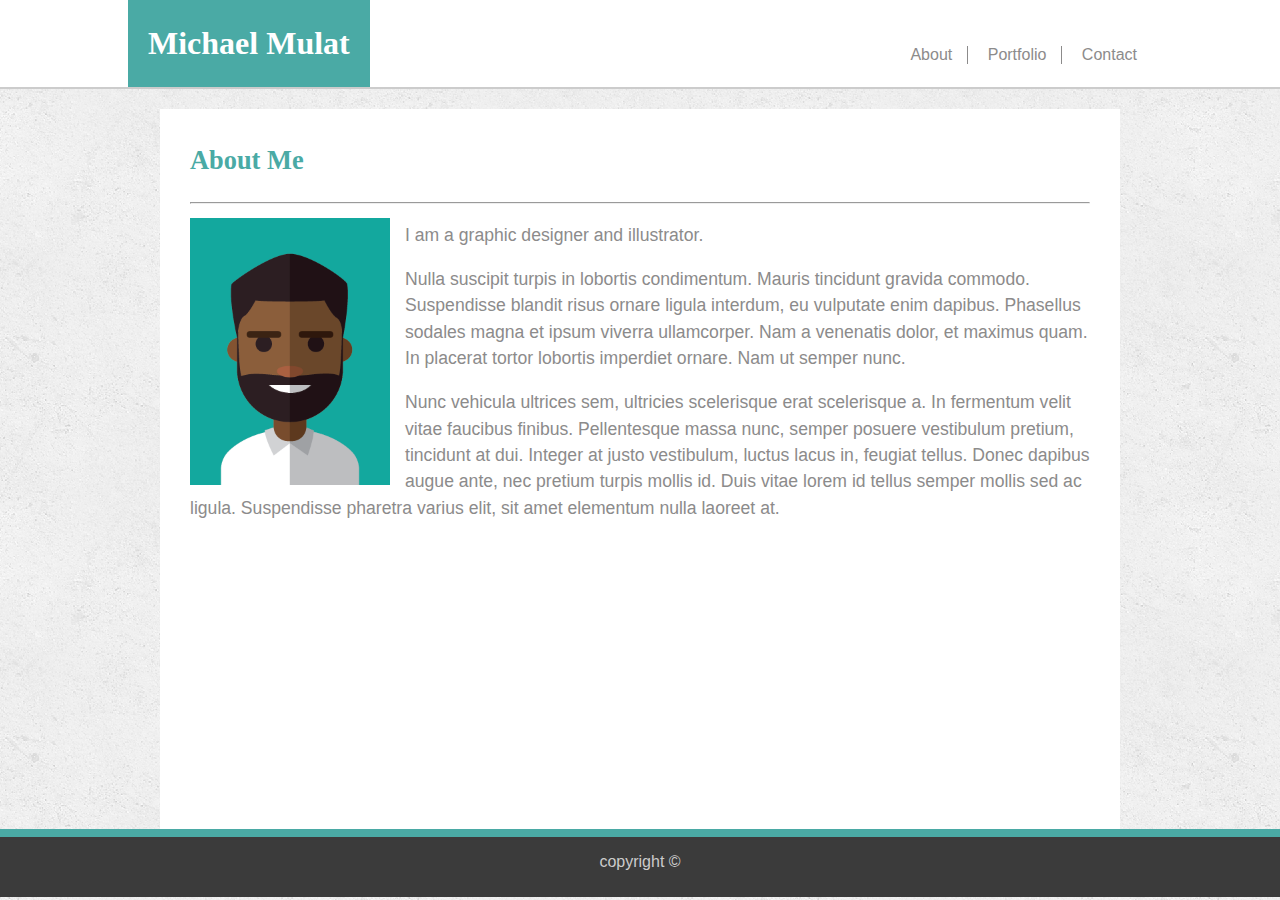
<file: index.html>
<!DOCTYPE html>
<html>

<head>
    <meta charset="utf-8" />
    <meta name="viewport" content="width=device-width, initial-scale=1.0">
    <meta http-equiv="X-UA-Compatible" content="ie=edge">

    <title>Home</title>
    <link rel="stylesheet" type="text/css" href="assets/css/style.css" />
</head>

<body>

    <header>
        <div id="header-container">
            <h1 id="header-name">
                Michael Mulat
            </h1> 

            <nav id="pg-menu">
                <ul>
                    <li>
                        <a href="index.html">About</a>
                    </li>
                    <li>
                        <a href="portfolio.html">Portfolio</a>
                    </li>
                    <li>
                        <a href="contact.html">Contact</a>
                    </li>
                </ul>


            </nav>
        </div>
    </header>

    <section class="content">
        <article>
            <h2>
                About Me
            </h2>
            <hr>
            <img src="assets/images/me-illustrated.png" width="200px">
            <p>
                I am a graphic designer and illustrator.  
            </p>

            <p>
                Nulla suscipit turpis in lobortis condimentum. Mauris tincidunt gravida commodo.
                Suspendisse blandit risus ornare ligula interdum, eu vulputate enim dapibus.
                Phasellus sodales magna et ipsum viverra ullamcorper. Nam a venenatis dolor, et maximus quam.
                In placerat tortor lobortis imperdiet ornare. Nam ut semper nunc.
            </p>

            <p>
                Nunc vehicula ultrices sem, ultricies scelerisque erat scelerisque a. In fermentum velit vitae
                faucibus
                finibus. Pellentesque massa nunc, semper posuere vestibulum pretium, tincidunt at dui. Integer at
                justo
                vestibulum, luctus lacus in, feugiat tellus. Donec dapibus augue ante, nec pretium turpis mollis
                id.
                Duis vitae lorem id tellus semper mollis sed ac ligula. Suspendisse pharetra varius elit, sit amet
                elementum nulla laoreet at.
            </p>




        </article>
    </section>

    <footer>
        <p>copyright &copy;</p>
    </footer>



</body>

</html>
</file>
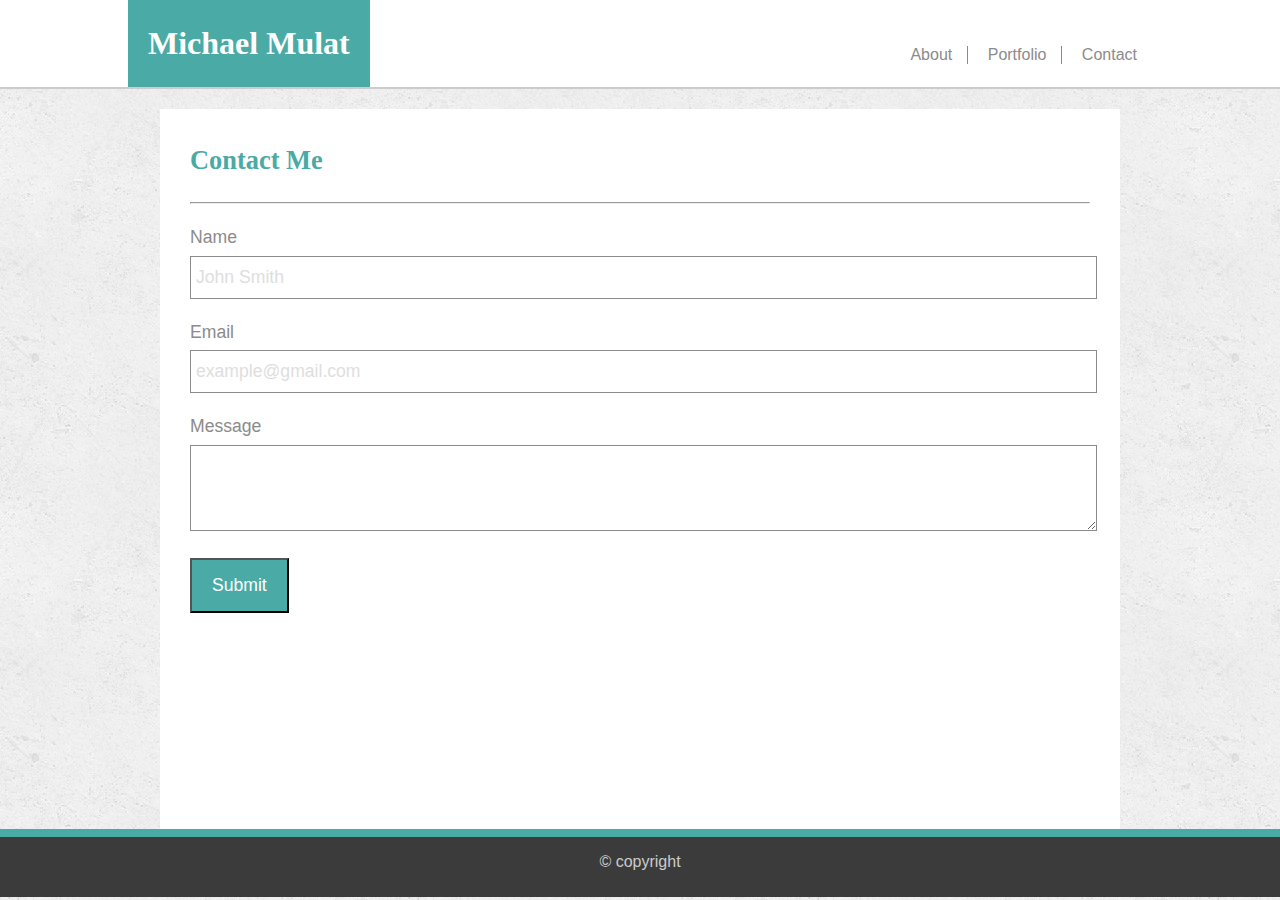
<file: contact.html>
<!DOCTYPE html>
<html>

<head>
    <meta charset="utf-8" />
    <title>Contact</title>
    <link rel="stylesheet" type="text/css" href="assets/css/style.css" />
</head>

<body>

    <header>
        <div id="header-container">
            <h1 id="header-name">
                Michael Mulat
            </h1>

            <nav id="pg-menu">
                <ul>
                    <li>
                        <a href="index.html">About</a>
                    </li>
                    <li>
                        <a href="portfolio.html">Portfolio</a>
                    </li>
                    <li>
                        <a href="contact.html">Contact</a>
                    </li>
                </ul>


            </nav>
        </div>
    </header>

    <section class="content">
        <article>
            <h2>
                Contact Me
            </h2>
            <hr>
            
            <form class="contact_form">
                <label for="name">Name</label> <br>
                <input type="text" id="name" placeholder="John Smith"><br>

                <label for="email">Email</label> <br>
                <input id="email" type="email" placeholder="example@gmail.com"><br>

                <label for="message">Message</label> <br>
                <textarea id="message" rows="4" placeholder="Type your message here."> </textarea> <br>
                
                <input type="submit" value="Submit">
            </form>

        </article>
    </section>

    <footer>
        <p>&copy; copyright </p>
    </footer>



</body>

</html>
</file>
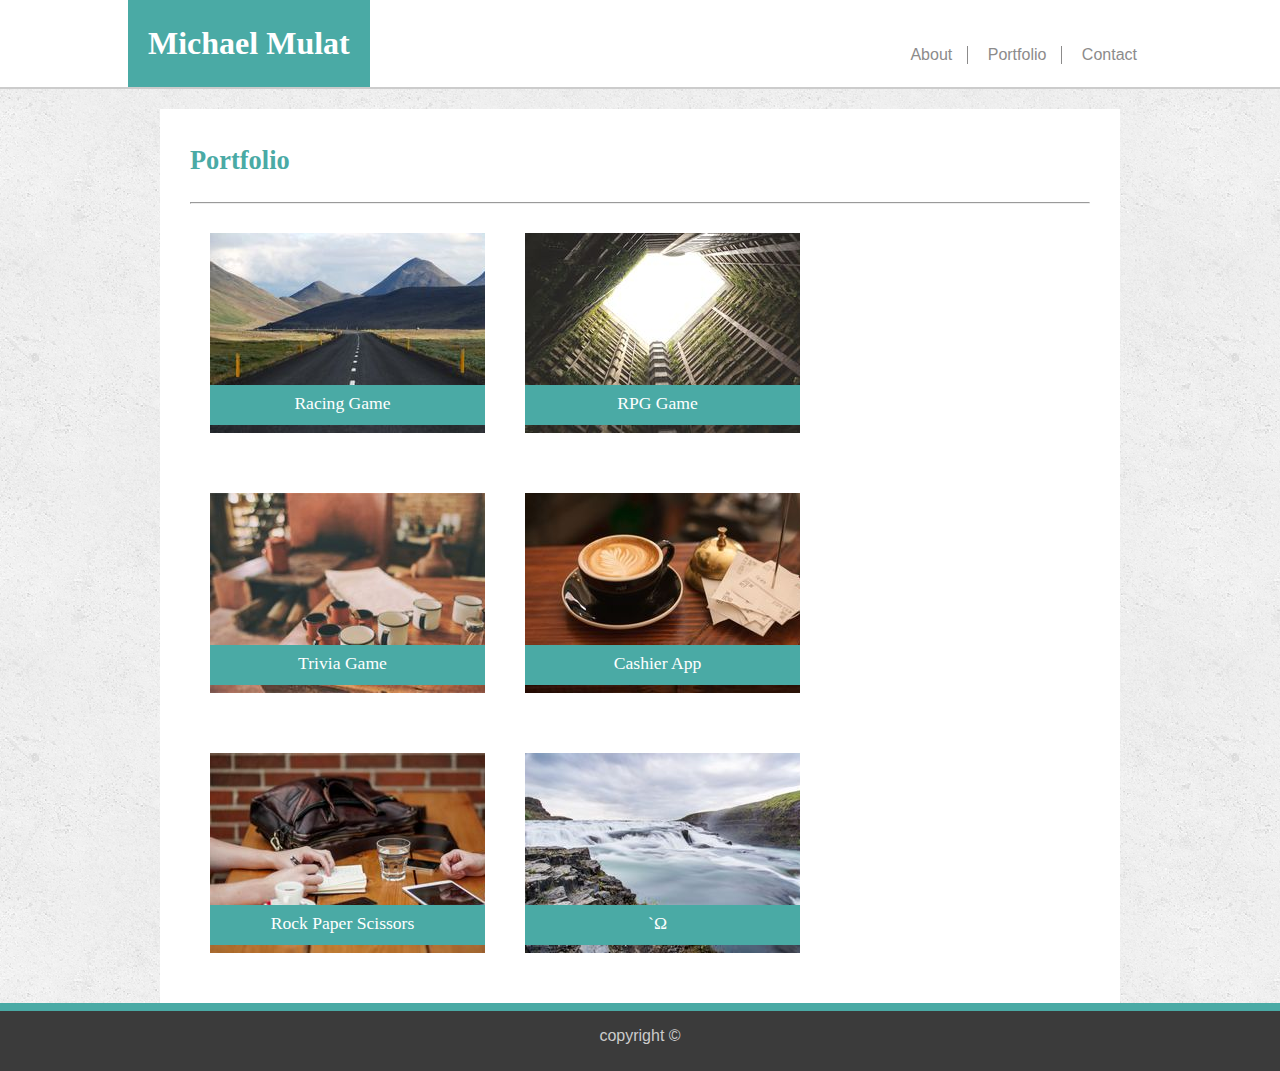
<file: portfolio.html>
<!DOCTYPE html>
<html>

<head>
    <meta charset="utf-8" />
    <title>Portfolio</title>
    <link rel="stylesheet" type="text/css" href="assets/css/style.css" />
</head>

<body>

    <header>
        <div id="header-container">
            <h1 id="header-name">
                Michael Mulat
            </h1>

            <nav id="pg-menu">
                <ul>
                    <li>
                        <a href="index.html">About</a>
                    </li>
                    <li>
                        <a href="portfolio.html">Portfolio</a>
                    </li>
                    <li>
                        <a href="contact.html">Contact</a>
                    </li>
                </ul>


            </nav>
        </div>
    </header>

    <section class="content">
        <article>
            <h2>
                Portfolio
            </h2>
            <hr>
            
            <div id="grid-container">

                <div class="grid-item">
                    <img src="assets/images/portfolio/item1.jpg">
                    <div class="caption">Racing Game</div>
                </div>

                <div class="grid-item">
                    <img src="assets/images/portfolio/item2.jpg">
                    <div class="caption" >RPG Game</div>
                </div>

                <div class="grid-item">
                    <img src="assets/images/portfolio/item3.jpg">
                    <div class="caption">Trivia Game</div>
                </div>

                <div class="grid-item">
                    <img src="assets/images/portfolio/item4.jpg">
                    <div class="caption">Cashier App</div>
                </div>

                <div class="grid-item">
                    <img src="assets/images/portfolio/item5.jpg">
                    <div class="caption">Rock Paper Scissors</div>
                </div>

                <div class="grid-item">
                    <img src="assets/images/portfolio/item6.jpg">
                    <div class="caption">`Ω</div>
                </div>

            </div>

        </article>
    </section>

    <footer>
        <p>copyright &copy;</p>
    </footer>



</body>

</html>
</file>
<file: assets/css/style.css>
h1, h2, h3, h4, h5, h6 {
    font-family: Georgia, 'Times New Roman', Times, serif;
}


body{
  background-color: #dedede;
  background-image: url("../images/bg.png");
  margin: 0;
}

header {
    background-color: #ffffff;
    padding: 0px 0px;
    border-bottom: solid #cccccc 2px;  

}

#header-container {
    width: 80%;
    margin: 0px auto;
}

#header-name{
    display: inline-block;
    padding: 25px 20px;
    background-color: #4aaaa5;
    color: #ffffff;
    margin: 0px;
}

/*---------
   MENU
-----------*/

#pg-menu {
    font-family: Arial, Helvetica, sans-serif;
    color: #dddddd;
    float: right;
    position: relative;
    top: 30px;
    
}

nav ul{
    list-style: none;
}

nav li {
    display: inline-block;
    border-right: 1px solid #8c8b8b;
}

nav li:last-child {
    border-right: none;
}

nav a{
    display: inline-block;
    color: #8c8b8b;
    padding: 0px 15px;
    text-decoration: none;
}

/*---------
   Content
-----------*/

.content {
    max-width: 960px;
    /* height: 960px; */
    
    margin: auto;
    margin-top: 20px;
    background-color: #fff;
    padding: 10px 0px;

}

article {
    padding: 0px 30px;
}

h2 {
    color: #4aaaa5;
}

article img {
    float: left;
    margin: 5px 15px 5px 0px;
}

article {
    font-family: Arial, Helvetica, sans-serif;
    color: #8c8b8b;
    font-size: 1.1em;
    line-height: 1.5;
}

/* Creating a stichy footer */

section {
    min-height: calc(100vh - 200px);

}
footer {
    width: 100%;
    text-align: center;
    height: 60px;
    font-family: Arial, Helvetica, sans-serif;
    background-color: #3b3b3b;
    color: #cccccc;
    border-top: 8px #4aaaa5 solid;

}

/*---------
   Form
-----------*/

form {
    margin-top: 20px;
}

input[type=text], input[type=email], textarea {
    width: 100%;
    padding: 10px 0px 10px 5px;
    font-size: 1em;
    margin: 5px 0px 20px;
    border: solid #8c8b8b 1px;
}

::placeholder {
    padding-right: 20px;
    color: #dedede;
}

input[type=submit] {
    padding: 15px 20px;
    background-color: #4aaaa5;
    color: white;
    font-size: 1em;
}

/*------------------
   portfolio grid
---------------------*/

#grid-container{
    display: inline-grid;
    grid-template-columns: auto auto;
    width: 70%;
}

.grid-item {
    overflow: hidden;
    margin: 20px 20px 0px;
}

.grid-item img{
    margin: 0;
}

.caption {
    float: right;
    position: relative;
    bottom: 20%;
    width: 100%;
    height: 30px;
    padding: 5px;
    text-align: center;
    font-family: Georgia, 'Times New Roman', Times, serif;
    color: white;
    background-color: #4aaaa5;

}

/********** 980 screens ***********/

@media only screen and (max-width: 980px) {

    .content{
        width: 80%;
    }
    #grid-container{

        width: 100%;
    }
}

/********** 768 screens ***********/
@media only screen and (max-width: 768px) {
    #header-container {
        width: 95%;
        
    }

    .content {
        width: 95%;
        margin: 10px auto;
    }
}
/********** 640 screens ***********/

@media only screen and (max-width: 640px) {
    .content {
        width: 95%;
        margin: 10px auto;
    }

/* Fix header */

    #header-container {
        width: 100%;
    }

    #pg-menu {
        float: none;
        width: 100%;
        text-align: center;
        position: static;
    }

    #header-name {
        float: none;
        width: 100%;
        text-align: center;
        margin-top: 0px;
        padding: 25px 0px;
    }

    /* Split Grid to one column */

    #grid-container{

        grid-template-columns: auto;
        
    }

    .grid-item img{
        width: 100%;

    }

    .caption {
        font-size: 1.3em;
    }


}
</file>
